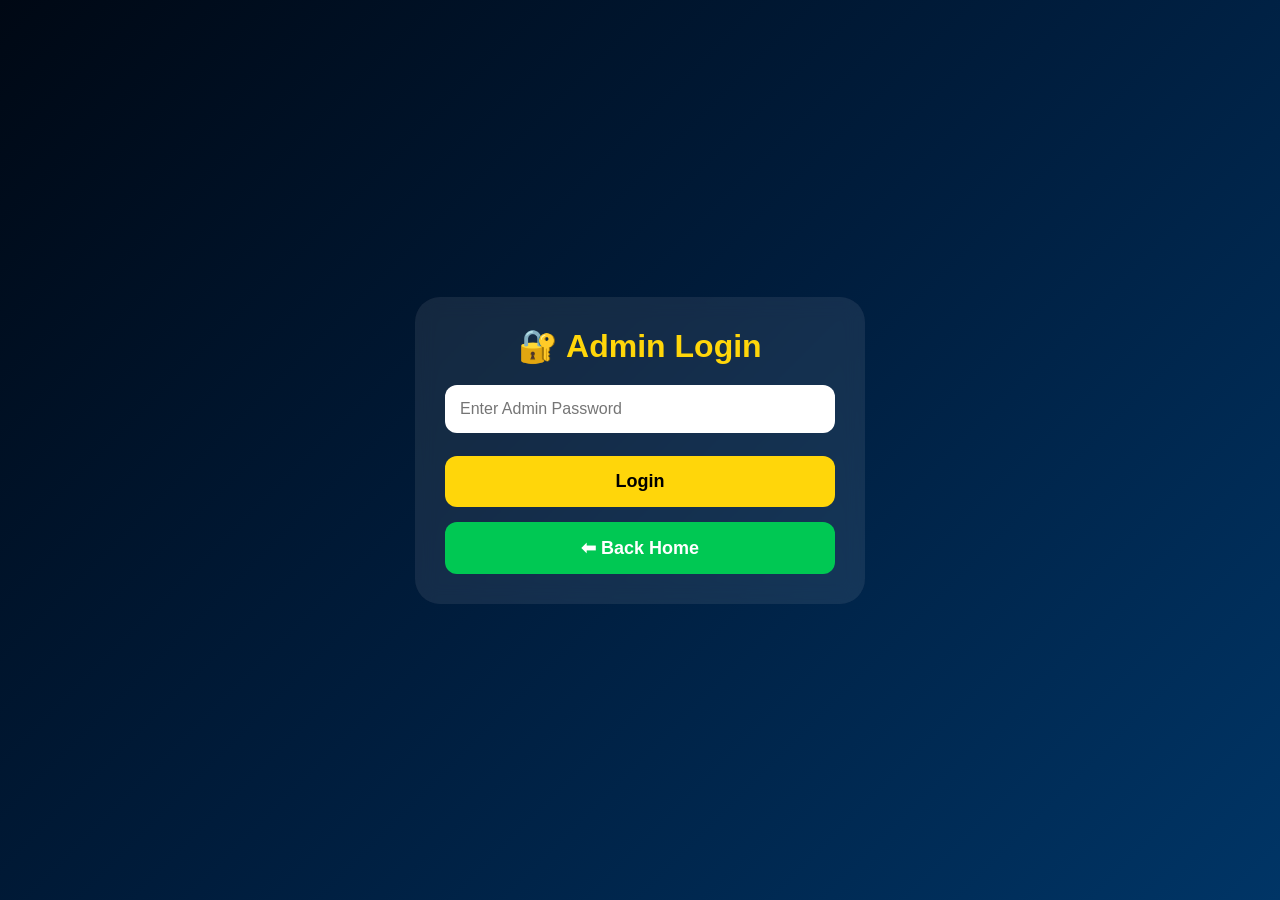
<file: login.html>
<!DOCTYPE html>
<html lang="en">
<head>

<meta charset="UTF-8">
<meta name="viewport"
content="width=device-width,initial-scale=1.0">

<title>Admin Login</title>
<link rel="stylesheet" href="style.css">


<style>

*{
margin:0;
padding:0;
box-sizing:border-box;
font-family:'Segoe UI',sans-serif;
}

body{
background:linear-gradient(
135deg,
#000814,
#001d3d,
#003566
);
min-height:100vh;
display:flex;
justify-content:center;
align-items:center;
padding:20px;
}

.login-box{
width:100%;
max-width:450px;
background:rgba(255,255,255,.08);
padding:30px;
border-radius:25px;
backdrop-filter:blur(10px);
text-align:center;
color:white;
}

h1{
color:#FFD60A;
margin-bottom:20px;
}

input{
width:100%;
padding:15px;
border:none;
border-radius:12px;
margin-bottom:15px;
font-size:16px;
}

button{
width:100%;
padding:15px;
border:none;
border-radius:12px;
background:#FFD60A;
color:black;
font-size:18px;
font-weight:bold;
cursor:pointer;
}

button:hover{
transform:scale(1.03);
}

.back{
margin-top:15px;
background:#00c853;
color:white;
}

</style>

</head>

<body>

<div class="login-box">

<h1>🔐 Admin Login</h1>

<input
type="password"
id="password"
placeholder="Enter Admin Password">

<button onclick="login()">
Login
</button>

<button
class="back"
onclick="location.href='index.html'">

⬅ Back Home

</button>

</div>

<script>

function login(){

const pass =
document.getElementById(
"password"
).value;

if(pass==="KTL2026"){

localStorage.setItem(
"admin",
"yes"
);

alert("Admin Login Success");

location.href="draw.html";

}else{

alert("Wrong Password");

}

}

</script>

</body>
</html>
</file>
<file: style.css>
body{
background:#001845;
color:white;
font-family:Arial;
padding:20px;
}

h1{
text-align:center;
color:gold;
}

/* MOBILE FIRST TOURNAMENT UI */

*{
margin:0;
padding:0;
box-sizing:border-box;
font-family:'Segoe UI',sans-serif;
}

body{
background:linear-gradient(135deg,#000814,#001d3d,#003566);
color:white;
min-height:100vh;
padding:15px;
overflow-x:hidden;
}

.container{
width:100%;
max-width:600px;
margin:auto;
}

h1{
font-size:2rem;
text-align:center;
color:#FFD60A;
margin-bottom:10px;
}

.subtitle{
text-align:center;
opacity:.8;
margin-bottom:20px;
}

.card{
background:rgba(255,255,255,.08);
backdrop-filter:blur(12px);
padding:18px;
border-radius:18px;
margin-bottom:15px;
border:1px solid rgba(255,255,255,.08);
}

.player,
.match{
background:rgba(255,255,255,.08);
padding:15px;
border-radius:12px;
margin-top:10px;
word-break:break-word;
}

input,
select{
width:100%;
padding:14px;
border:none;
border-radius:12px;
font-size:16px;
margin-bottom:10px;
}

button{
width:100%;
padding:14px;
border:none;
border-radius:12px;
font-size:16px;
font-weight:bold;
cursor:pointer;
margin-top:8px;
}

.primary{
background:#FFD60A;
color:black;
}

.success{
background:#00C853;
color:white;
}

.danger{
background:#D50000;
color:white;
}

.admin{
margin-top:20px;
}

@media(min-width:768px){

.container{
max-width:1000px;
}

button{
width:auto;
min-width:180px;
}

}

.bottomNav{
position:fixed;
bottom:0;
left:0;
right:0;
background:#001d3d;
display:flex;
justify-content:space-around;
padding:12px;
}

.bottomNav a{
color:white;
text-decoration:none;
font-size:24px;
}
</file>
